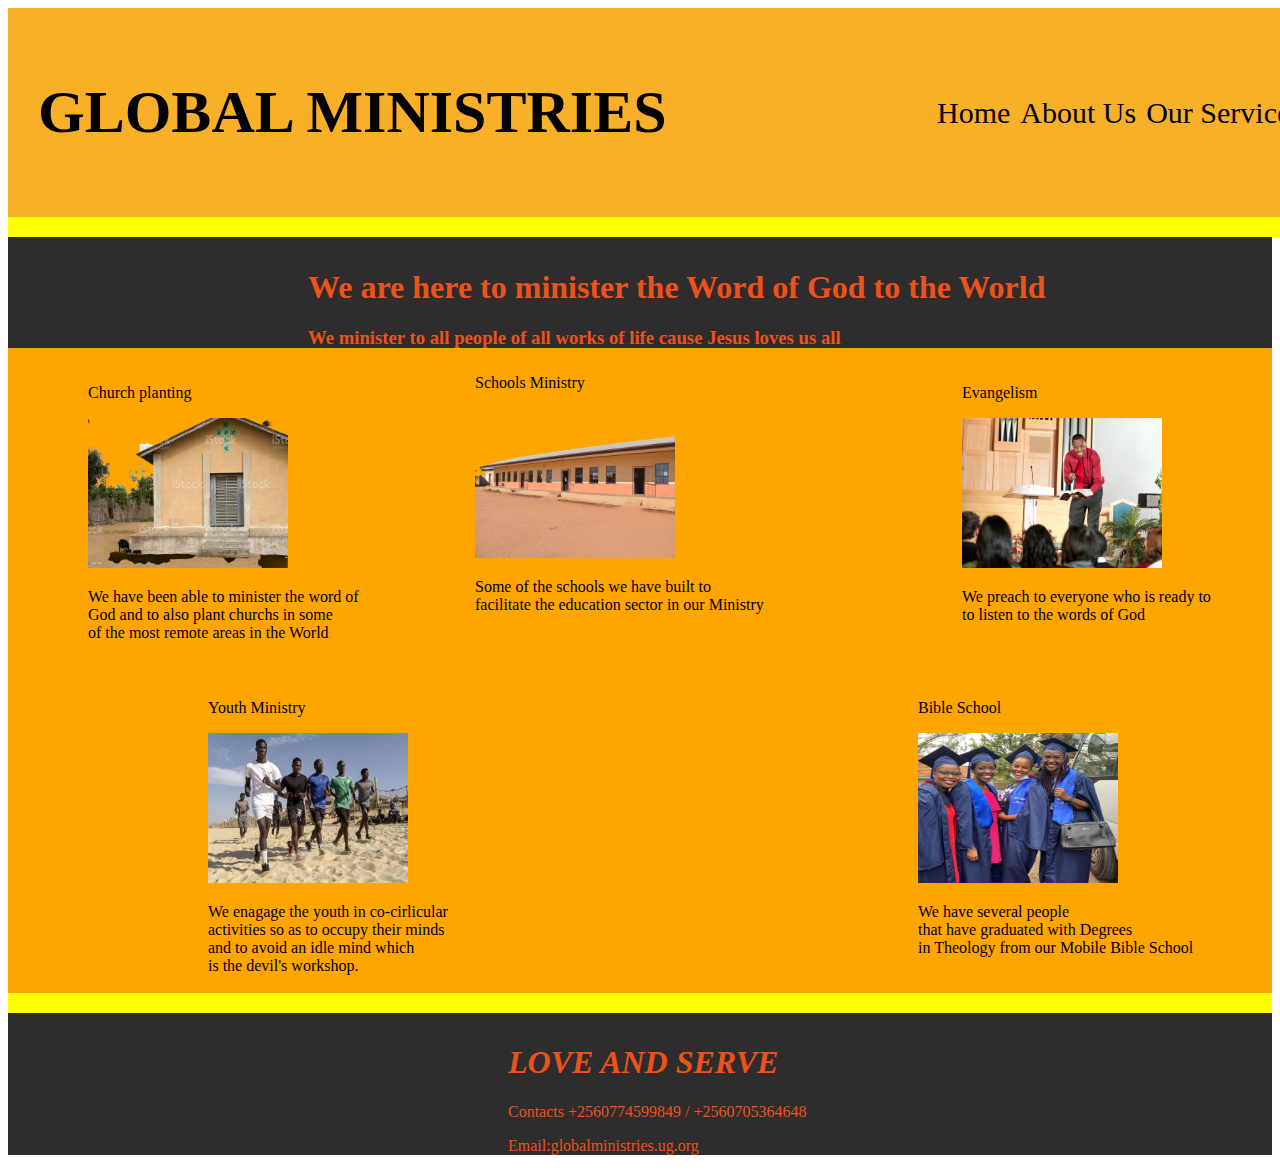
<file: Index.html>
<!DOCTYPE html>
<html lang="en">
<head>
    <meta charset="UTF-8">
    <meta http-equiv="X-UA-Compatible" content="IE=edge">
    <meta name="viewport" content="width=device-width, initial-scale=1.0">
    <title>GLOBAL MINISTRIES</title>
    <link rel="stylesheet" href="Global.css">
    

</head>
<body>
    <div class="nav">
            <div class="images">
            <h1 class="color1">GLOBAL MINISTRIES</h1>
            </div>

        <ul class="work">
            <li><a href="./Index.html">Home</a></li>
            <li><a href="./Page Two.html">About Us</a></li>
            <li><a href="./Page Three.html">Our Services</a></li> 
        </ul>
    </div>

        <div class="mission">
    
            <h1>We are here to minister the Word of God to the World</h1>
            <h3>We minister to all people of all works of life cause Jesus loves us all</h3> 
        </div>

        <div class="ourwork">
        <div class="pic1"> 
            <p>Church planting</p>
            <img src="cp.png" alt="photo" height="150px" width="200px">
            <p>We have been able to minister the word of <br>God and to also plant churchs in some <br>of the most remote areas in the World</p>
        </div>

        <div class="pic2">
            <p>Schools Ministry</p>
            <p><img src="sch.png" alt="photo" height="150px" width="200px"></p>
            <p>Some of the schools we have built to <br>
                facilitate the education sector in our Ministry</p>

        </div>
        <div class="pic3">
            <p>Evangelism</p>
            <p><img src="Ev.jpg" alt="photo"height="150px" width="200px"></p>
            <p>We preach to everyone who is ready to <br> to listen to the words of God</p>
            
        </div>
        </div>

        <div class="down">
        <div class="pic4">
                <p>Youth Ministry</p>
                <p><img src="ym.jpg" alt="photo" height="150px" width="200px"></p>
                <p>We enagage the youth in co-cirlicular<br> activities so as to occupy their minds<br> and to avoid an idle mind which <br> is the devil's workshop. </p>            </div>
        
        <div class="pic5">
                <p>Bible School</p>
                <p><img src="bs.jpg" alt="photo"height="150px" width="200px"></p>
                <p>We have several people<br> that have graduated with Degrees<br> in Theology from our Mobile Bible School</p>
        </div>
        </div>

         <div class="dw">
            <H1><i>LOVE AND SERVE</i></H1>
            <p>Contacts +2560774599849 / +2560705364648<br>
            <p>Email:globalministries.ug.org</p>


        </div>

        






        </div>

        
      


















































































      </div> 
    
</body>
</html>
</file>
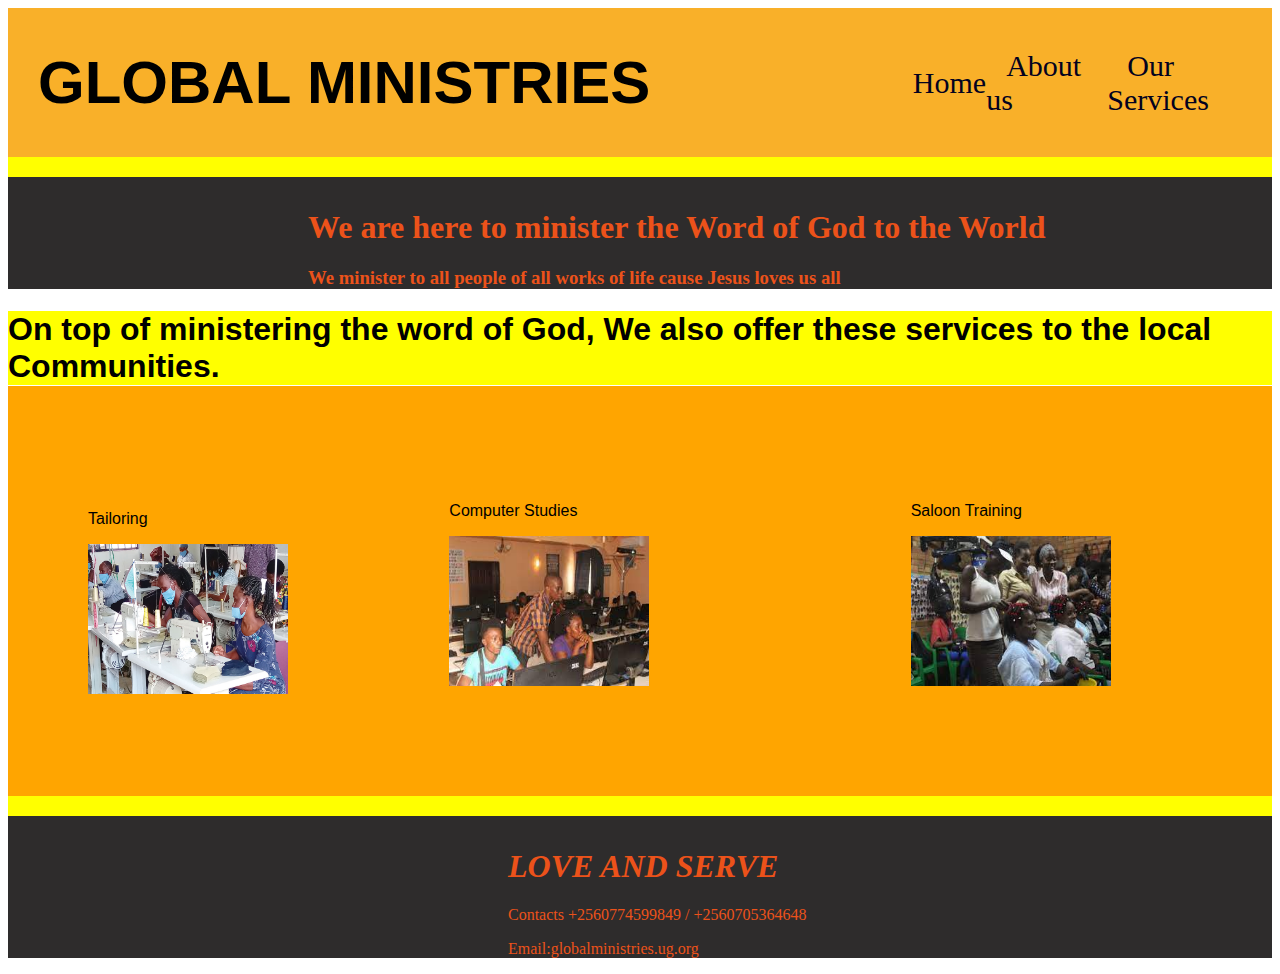
<file: Page Three.html>
<!DOCTYPE html>
<html lang="en">
<head>
    <meta charset="UTF-8">
    <meta http-equiv="X-UA-Compatible" content="IE=edge">
    <meta name="viewport" content="width=device-width, initial-scale=1.0">
    <title>Our Services</title>
    <link rel="stylesheet" href="Page Three.css">
</head>
<body>
    <div class="nav">
        <div class="images">
        <h1 class="color1">GLOBAL MINISTRIES</h1>
        </div>

    <ul class="work">
        <li><a href="./Index.html">Home</a></li>
        <li><a href="./Page Two.html">About us</a></li> 
        <li><a href="./Page Three.html">Our Services</a></li> 
    </ul>
    </div>

    <div class="mission">
    
        <h1>We are here to minister the Word of God to the World</h1>
        <h3>We minister to all people of all works of life cause Jesus loves us all</h3> 
    </div>
    <h1 id="try">On top of ministering the word of God, We also offer these services to the local Communities.</h1>
    <div class="body">
        <div class="pic1"> 
            <p>Tailoring</p>
            <img src="tr.jpg" alt="photo" height="150px" width="200px">
             
        </div>

        <div class="pic2">
            <p>Computer Studies</p>
            <p><img src="comp.jpg" alt="photo" height="150px" width="200px"></p>
            

        </div>
        <div class="pic3">
            <p>Saloon Training</p>
            <p><img src="sl.jpg" alt="photo"height="150px" width="200px"></p>
            
            
        </div>
    
    </div>


<div class="dw">
    <H1><i>LOVE AND SERVE</i></H1>
    <p>Contacts +2560774599849 / +2560705364648<br>
    <p>Email:globalministries.ug.org</p>


</div>



</body>
</html>
</file>
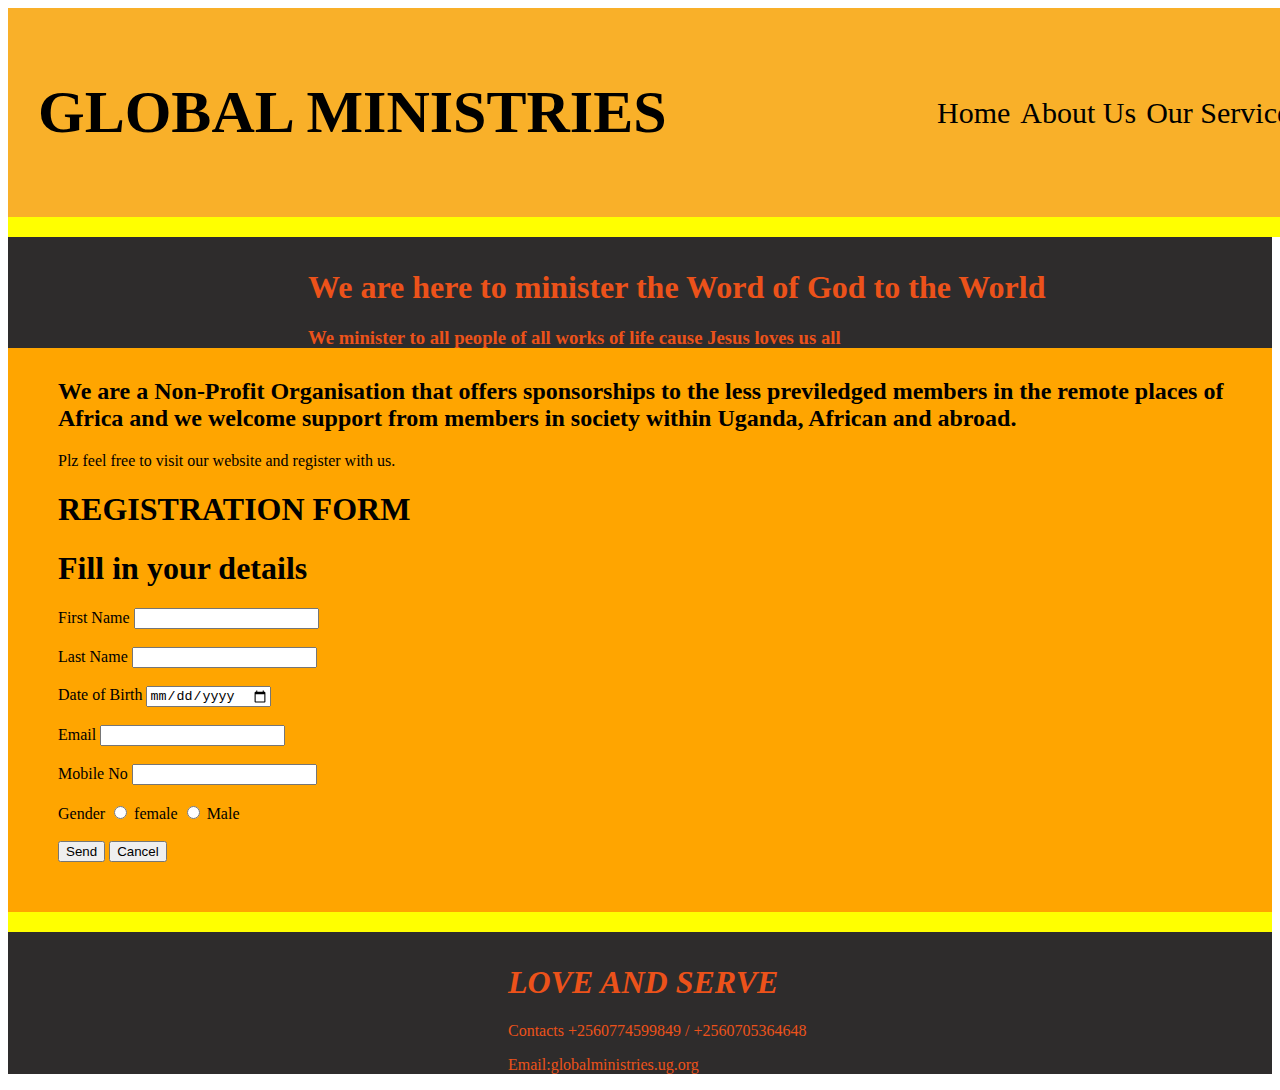
<file: Page Two.html>
<!DOCTYPE html>
<html lang="en">
<head>
    <meta charset="UTF-8">
    <meta http-equiv="X-UA-Compatible" content="IE=edge">
    <meta name="viewport" content="width=device-width, initial-scale=1.0">
    <title>About Us</title>
    <link rel="stylesheet" href="Page Two.css">
</head>
<body>

 <div class="nav">
    <div class="images">
    <h1 class="color1">GLOBAL MINISTRIES</h1>
    </div>

<ul class="work">
    <li><a href="./Index.html">Home</a></li>
    <li><a href="./Page Two.html">About Us</a></li> 
    <li><a href="./Page Three.html">Our Services</a></li> 
</ul>

</div>

<div class="mission">
    
    <h1>We are here to minister the Word of God to the World</h1>
    <h3>We minister to all people of all works of life cause Jesus loves us all</h3> 
</div>

<div class="mainbody">
    <h2>We are a Non-Profit Organisation that offers sponsorships to the less previledged members in the remote places of Africa
        and we welcome support from members in society within Uganda, African and abroad.</h2>
        Plz feel free to visit our website and register with us.
        
        <h1>REGISTRATION FORM</h1>
        <form>
        <h1>Fill in your details</h1>
        <label>First Name</label>
        <input type="text"><br><br>
        <label>Last Name</label>
        <input type="text"><br><br>
        <label>Date of Birth</label>
        <input type="date"><br><br>
        <label>Email</label>
        <input type="email"><br><br>
        <label>Mobile No</label>
        <input type="number"><br><br>
        <label>Gender</label>
        <input type="radio"name="gender"value="female"/>
        <label>female</label>
        <input type="radio"name="gender"value="male"/>
        <label>Male</label><br><br>

        <input type="submit"value="Send"name="submit">
        <input type="reset"value="Cancel"name="reset">

            
        
        








        </form>

    </div>
    

<div class="dw">
    <H1><i>LOVE AND SERVE</i></H1>
    <p>Contacts +2560774599849 / +2560705364648<br>
    <p>Email:globalministries.ug.org</p>


</div>



</body>
</html>
</file>
<file: Global.css>
.nav{
    background-color: rgba(248, 168, 19, 0.904);
    display: flex;
    justify-content: space-between;
    color: white;
    font-size: 30px;
    width: 100%;
    align-items: center;
    border-bottom:solid yellow 20px;
    padding: 30px;

}
.work{
    display: flex;
}
.work li{
    list-style: none;
}
.work li a{
    text-decoration: none;
    color: black;
    margin-left: 10px;
}
a:hover{
    color: azure;
}

.images{
    color: white;

}
.color1{
    color:black;
    
}
.mission{
    color: rgb(236, 82, 26);
    background-color: rgb(46, 44, 44);
    padding-left: 300px;
    padding-top: 10px;
}

.ourwork{
    height: 320px;
    width: 100%;
    display: flex;
    background-color: orange;
    justify-content: space-between;
    padding-top: 10px;
    margin-top:-20px;

}

.pic1{
    width:300px;
    margin:10px;
    margin-left: 80px;

}
.pic2{
    width:300px;
    margin-right: 30px;

}
.pic3{
    width:300px;
    margin:10px;
    margin-left: 80px;
}

.down{
    height: 320px;
    width: 100%;
    display: flex;
    background-color: orange;
    margin-top: -5px;
    
}
.pic4{
    width:300px;
    margin:10px;
    margin-left: 200px;

}
.pic5{
    width:300px;
    margin:10px;
    margin-left: 400px;

}
.dw{
    color: rgb(236, 82, 26);
    background-color: rgb(46, 44, 44);        
    padding-left: 500px;
    padding-top: 10px;
    border-top: solid yellow 20px;
    
    
}
</file>
<file: Page Three.css>
.nav{
    background-color: rgba(248, 168, 19, 0.904);
    display: flex;
    justify-content: space-between;
    color: white;
    font-size: 30px;
    width: 100%;
    border-bottom:solid yellow 20px;

}
.color1{
    font-family: 'Lucida Sans', 'Lucida Sans Regular', 'Lucida Grande', 'Lucida Sans Unicode', Geneva, Verdana, sans-serif;
}
.work{
    display: flex;
flex-basis: 30%;
align-items: center;
}
.work  li{
    list-style-type: none;
}
.work a{
    margin-left: 20px;
    text-decoration: none;
    color: rgb(3, 2, 31);

}
.a:hover{
    color: azure;
}
.images{
    color: white;

}
.color1{
    color:black;
    padding-left: 30px;
}

.mission{
    color: rgb(236, 82, 26);
    background-color: rgb(46, 44, 44);
    padding-left: 300px;
    padding-top: 10px;
}

.body{
    height: 400px;
    width: 100%;
    display: flex;
    background-color: orange;
    justify-content: space-between;
    padding-top: 10px;
    margin-top:-20px;
    justify-content: center;
    align-items: center;


}
.pic1{
   flex-basis: 33.3%;
    margin:10px;
    margin-left: 80px;
    font-family: 'Segoe UI', Tahoma, Geneva, Verdana, sans-serif;
    

}
#try{
    font-family: 'Segoe UI', Tahoma, Geneva, Verdana, sans-serif;
    background: yellow;
    
}
.pic2{
    font-family: 'Segoe UI', Tahoma, Geneva, Verdana, sans-serif;
    flex-basis: 33.3%;
    margin-right: 30px;

}
.pic3{
    font-family: 'Segoe UI', Tahoma, Geneva, Verdana, sans-serif;
    flex-basis: 33.3%;
    margin:10px;
    margin-left: 80px;
}


.dw{
    color: rgb(236, 82, 26);
    background-color: rgb(46, 44, 44);        
    padding-left: 500px;
    padding-top: 10px;
    border-top: solid yellow 20px;
    
    
}
</file>
<file: Page Two.css>
.nav{
    background-color: rgba(248, 168, 19, 0.904);
    display: flex;
    justify-content: space-between;
    color: white;
    font-size: 30px;
    width: 100%;
    align-items: center;
    border-bottom:solid yellow 20px;
    padding: 30px;

}

a:hover{
    color: azure;
}
.images{
    color: white;

}
.color1{
    color:black;
}
.work{
    display: flex;
}
.work li{
    list-style: none;
}
.work li a{
    text-decoration: none;
    color: black;
    margin-left: 10px;
}
.mission{
    color: rgb(236, 82, 26);
    background-color: rgb(46, 44, 44);
    padding-left: 300px;
    padding-top: 10px;
}

.mainbody{
    background-color: orange;
    justify-content: center;
    padding-top: 10px;
    margin-top:-20px;
    padding-bottom: 50px;
    padding-left: 50px;
}
.dw{
    color: rgb(236, 82, 26);
    background-color: rgb(46, 44, 44);        
    padding-left: 500px;
    padding-top: 10px;
    border-top: solid yellow 20px;
    
    
}
</file>
